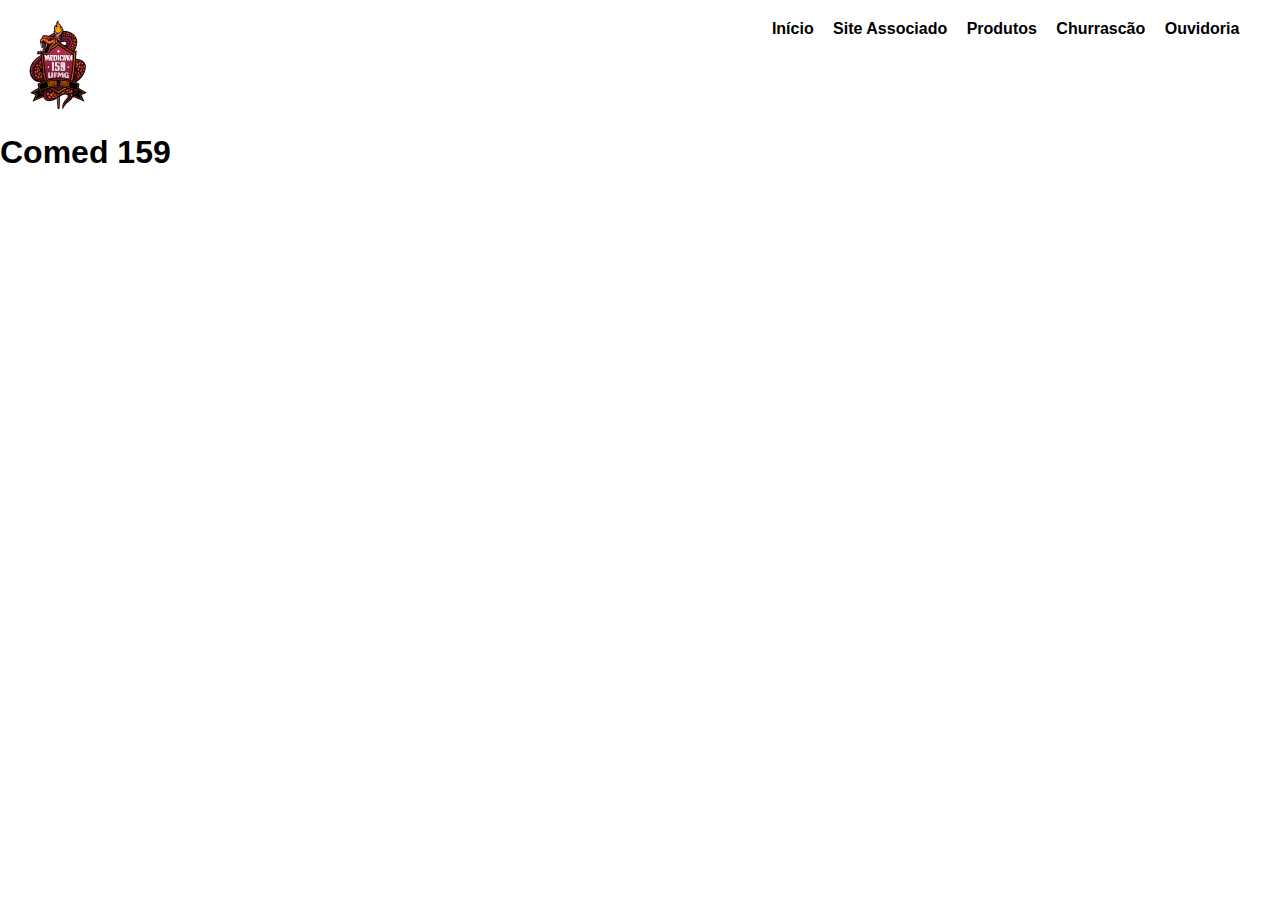
<file: index.html>
<!DOCTYPE html>
<html lang="en">
<head>
    <meta charset="UTF-8">
    <meta http-equiv="X-UA-Compatible" content="IE=edge">
    <meta name="viewport" content="width=device-width, initial-scale=1.0">
    <title>Comed 159</title>
    <link href="css/style.css" rel="stylesheet" />
    <meta nome="viewport" content="width=device-width, initial-scale=1.0, maximum-scale=1.0">
</head>
<body>
    <header>
        <div class="center">
            <div class="logo"> <img src="logo.png"/> </div> <!---logo-->
            <div class="menu">

                <a  href="C:\Users\patri\OneDrive\Área de Trabalho\Nova pasta\Nova pasta\Comissao\html\comed.html">Início</a>
                <a  href="https://gwl.neterp.com.br" target="_blank">Site Associado</a>
                <a  href="C:\Users\patri\OneDrive\Área de Trabalho\Nova pasta\Nova pasta\Comissao\html\produtos.html">Produtos</a>
                <a  href="churrascao.html">Churrascão</a>
                <a  href="https://wa.me/5531994786952" target="_blank">Ouvidoria</a>


            </div><!---menu-->
        </div><!---center-->
    </header>
     <div class="titulo"><h1>Comed 159</h1></div>
    <!---<div class="video">
        <iframe width="700" height="400" src="https://www.youtube.com/embed/2jjPDoErQwk" title="Sorteio 30 offs Jardins Caiçara" frameborder="0" allow="accelerometer; autoplay; clipboard-write; encrypted-media; gyroscope; picture-in-picture" allowfullscreen></iframe>

--->
    </div>
</body>
</html>
</file>
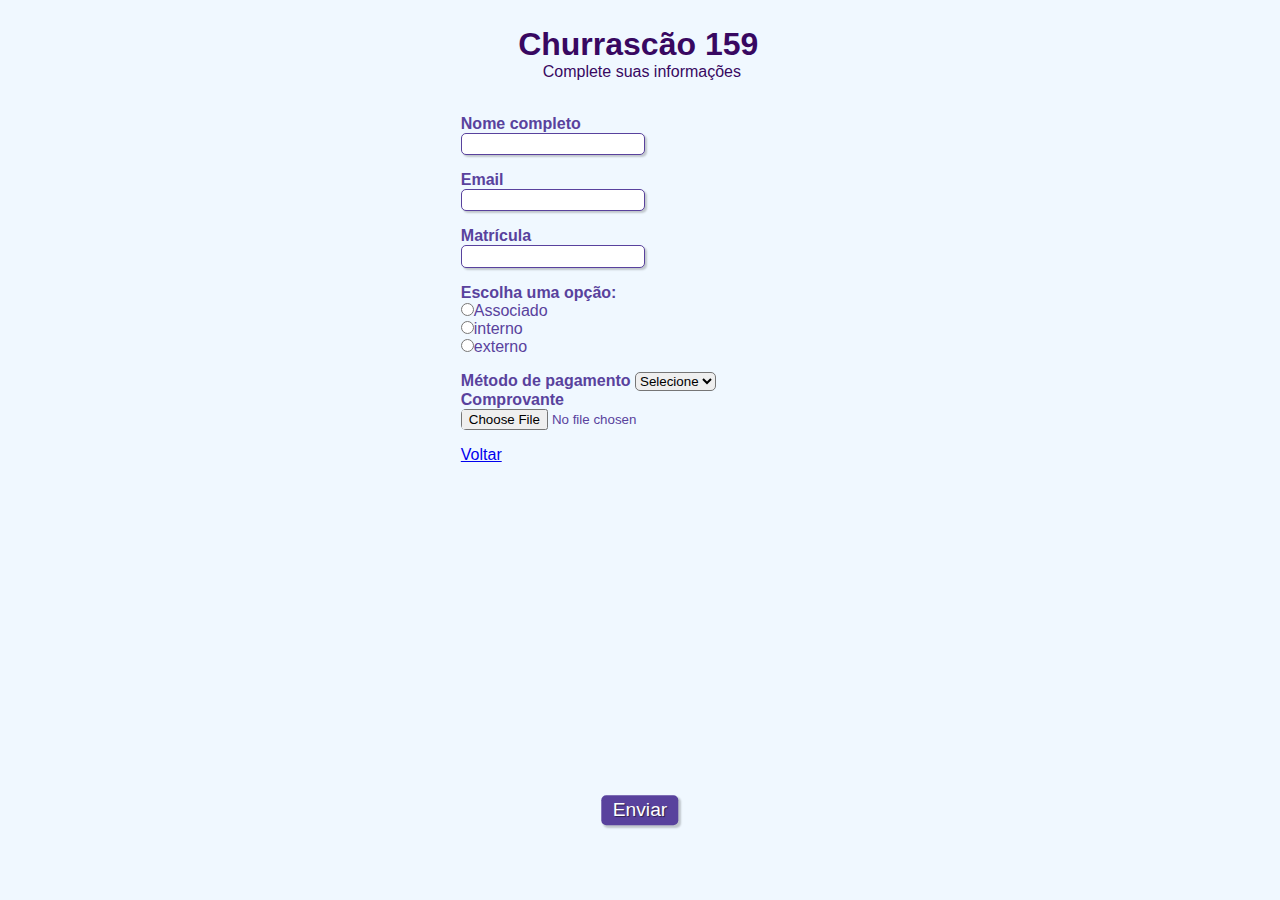
<file: churrascao.html>
<!DOCTYPE html>
<html lang="en">
<head>
    <meta charset="UTF-8">
    <meta http-equiv="X-UA-Compatible" content="IE=edge">
    <meta name="viewport" content="width=device-width, initial-scale=1.0">
    <link href="churrascao.css" rel="stylesheet" media="screen">
    <title>Churrascão 159</title>
</head>
<body>
    <div class="campo">
        <h1 id="titulo">Churrascão 159</h1>
        <p id="subtitulo">Complete suas informações</p>
        <br>
    </div>
    <form action="https://api.sheetmonkey.io/form/vfykE7dUXWK527zM2iiEU5" method="post">
        <fieldset class="campo">
            <div>
                <label for="nome"><strong>Nome completo</strong></label>
                <input type="text" name="nome" id="nome" required>

            </div><!---nome-->
        </fieldset>
        <div class="campo">
            <label for="email"><strong>Email</strong></label>
            <input type="email" name="email" id="email" required>
        </div>
        <div class="campo">
            <label for="matricula"><strong>Matrícula</strong></label>
            <input type="text" name="matricula" id="matricula" required>
        </div>
        <div class="campo">
            <label for="modo"><strong>Escolha uma opção:</strong></label>
            <label>
                <input type="radio" name="modo" value="associado" required>Associado
            </label>
            <label>
                <input type="radio" name="modo" value="interno" required>interno
            </label>
            <label>
                <input type="radio" name="modo" value="externo" required>externo
            </label>
        </div>
        <label><strong>Método de pagamento</strong></label>
        <select id="pagamento" required>
            <option selected disabled value="">Selecione</option>
            <option>Pix 1x</option>
            <option>Pix 2x</option>
        </select>
        <div class="campo">
            <label for="comprovante"><strong>Comprovante</strong></label>
            <label>
                <input type="file" name="modo" value="comprovante" required>
            </label>
        </div>
        <button class="botao" type="submit">Enviar</button>
    </form>

    <!---script src="churrascao.js"></script--->

    <a href="index.html">Voltar</a>

</body>
</html>
</file>
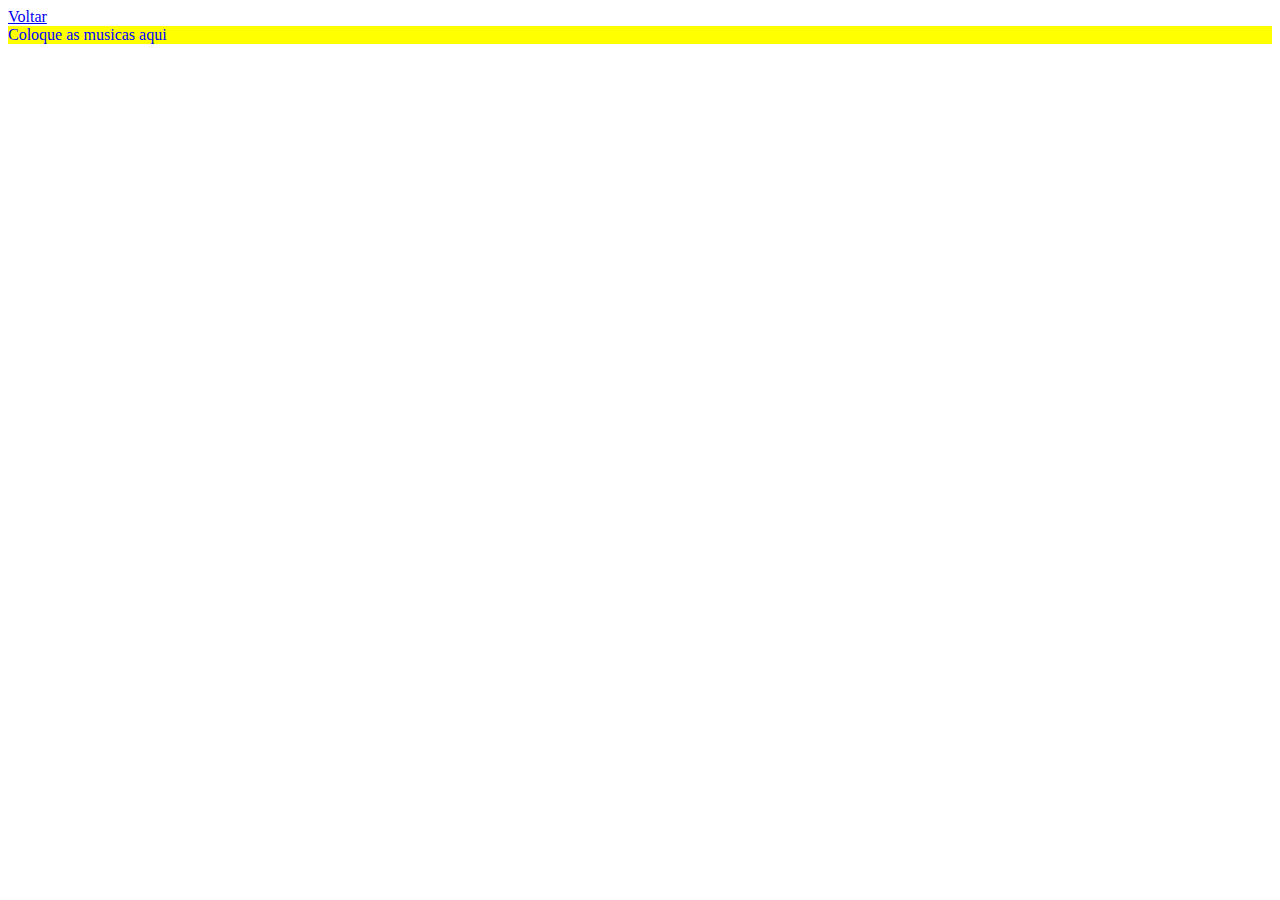
<file: produtos.html>
<!DOCTYPE html>
<html lang="en">
<head>
    <meta charset="UTF-8">
    <meta http-equiv="X-UA-Compatible" content="IE=edge">
    <meta name="viewport" content="width=device-width, initial-scale=1.0">
    <title>Document</title>
</head>
<body>
    <a href="C:\Users\patri\OneDrive\Área de Trabalho\Nova pasta\Nova pasta\Comissao\html\index.html">Voltar</a>

    <div style="background: yellow; color: blue">

        Coloque as musicas aqui
    
    
    </div>

</body>
</html>
</file>
<file: css/style.css>
*{
    margin:0;
    padding:0;
    box-sizing: border-box;
    font-family:Arial, Helvetica, sans-serif
}

.center{
    display: flex;
    flex-wrap: wrap;
    max-width: 1280px;
    margin:0 auto;
    padding:0 2%;
}

html,body{
    height:100%;
    overflow-y: hidden;
    overflow-x: hidden;
}

header{
    padding: 20px 0;
}

.logo{
    width: 50%;
}

.menu{
    width: 50%;
    text-align: right;
    
}

.menu a{
    color: black;
    text-decoration: none;
    font-weight: bold;
    margin-right: 15px;
}
</file>
<file: churrascao.css>
*{
    margin: 0;
    padding: 0;
}

#titulo{
    font-family: sans-serif;
    color: #380861;
    margin-left: 7%;
}

#subtitulo{
    font-family: sans-serif;
    color: #380861;
    margin-left: 10%;
}

fieldset{
    border: 0;
}

body{
    background-color: #F0F8FF;
    font-family: sans-serif;
    font-size: 1em;
    color: #59429D;
    margin-left: 36%;
    margin-top: 2%;
    justify-content: center;
}

input, select, textarea, button{
    border-radius: 5px;
}

.campo{
    margin-bottom: 1em;
}

.campo label{
    margin-bottom: 0.2em
    color #59429D;
    display: block;
}

fieldset.grupo .campo{
    float: left;
    margin-right: 1em;
}

.campo input[type="text"], .campo input[type="email"], campo select, .campo textarea{
    padding: 0.2em;
    border: 1px solid #59429D;
    box-shadow: 2px 2px 2px rgba(0,0,0,0.2);
    display: block;
}

.campo select option{
    padding-right: 1em;
}

.campo input:focus, .campo select:focus, .campo textarea:focus{
    background: #E0E0F8;
}

.botao{
    font-size: 1.2em;
    background: #59429D;
    border: 0;
    margin-bottom: 1em;
    color: #ffffff;
    padding: 0.2em 0.6em;
    box-shadow: 2px 2px 2px rgba(0,0,0,0.2);
    text-shadow: 1px 1px 1px rgba(0,0,0,0.5);
    position: absolute;
    top: 90%;
    left: 50%;
    margin-right: -50%;
    transform: translate(-50%, -50%);
}

.botao:hover{
    background: #ccbbff;
    box-shadow: 2px 2px 2px rgba(0,0,0,0.2);
    text-shadow: none;
}
</file>
